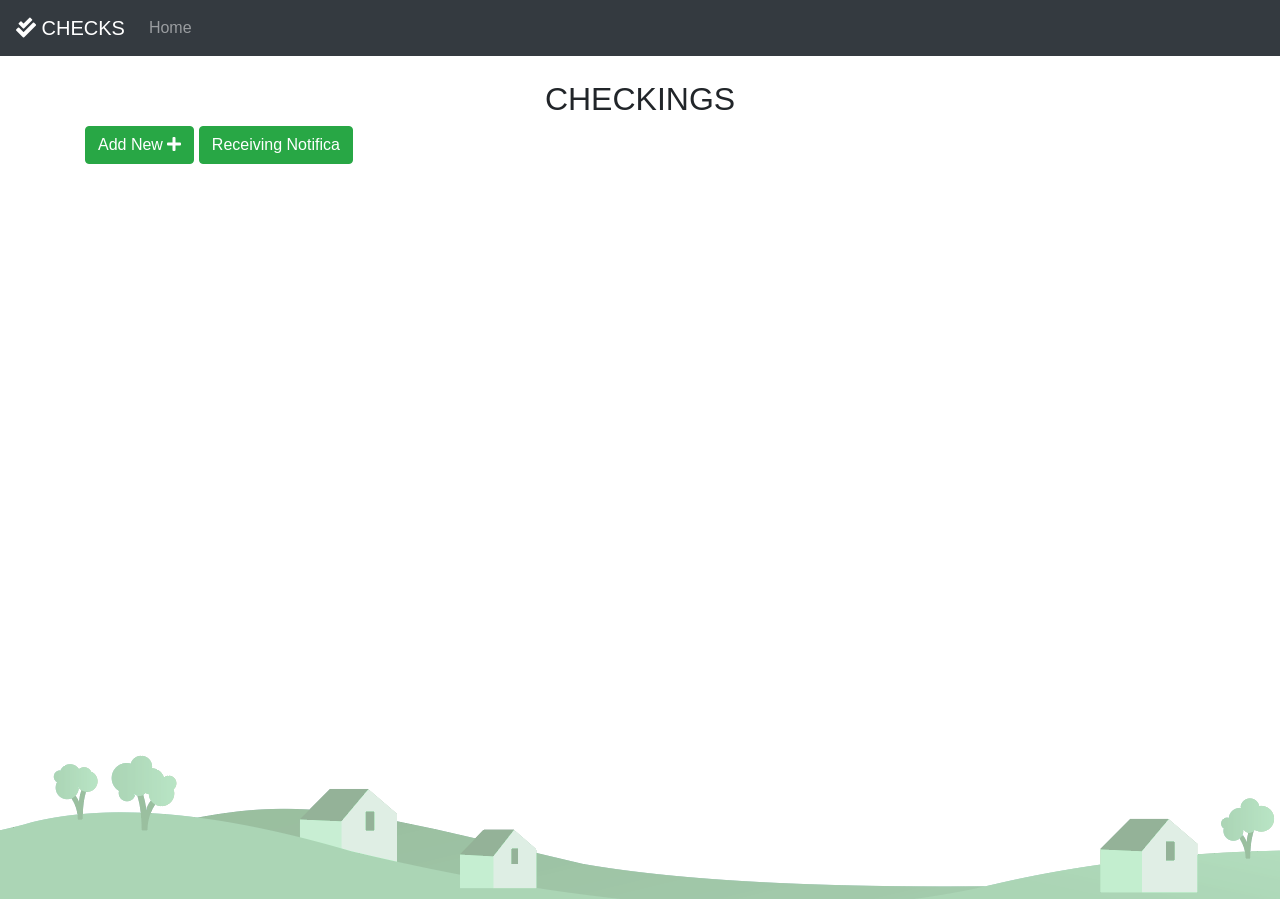
<file: index.html>
<html>

<head>
    <meta charset="UTF-8" />
    <meta name="viewport" content="width=device-width, initial-scale=1.0" />
    <meta http-equiv="X-UA-Compatible" content="ie=edge" />
    <link rel="icon" type="image/png" href="favicon.png">
    <link rel="stylesheet" href="lib/fontawesome/css/all.min.css">
    <link rel="stylesheet" href="lib/bootstrap-4.3.1-dist/css/bootstrap.css"  />

    <link rel="stylesheet" href="css/stylesheet.css">
    <link rel="manifest" href="manifest.json">
    <style media="screen">
    .welcome-text-container {
        margin-top: calc(20vh - 50px);
        text-align: center;
    }

    .welcome-logo>a {
        font-size: 60px;
        color: #A1BF57;
        cursor: pointer;
    }

    .welcome-help-text {
        margin-top: 60px;
        color: #848f99;
    }

    .welcome-help-text-two {
        color: #A1BF57;
    }

    .login-footer {
        width: 100%;
        background-image: url('images/login_bg.png');
        height: 20%;
        position: fixed;
        bottom: 0px;
        z-index: -30;
    }
    .help-toggle-class-create{
        display: none;
    }
    

    </style>
    <title>Checks</title>
</head>

<body>
    <nav class="navbar navbar-expand-md navbar-dark bg-dark fixed-top">
        <a class="navbar-brand" href="#"><i class="fas fa-check-double"></i> CHECKS</a>
        <button class="navbar-toggler" type="button" data-toggle="collapse" data-target="#navbarsExampleDefault" aria-controls="navbarsExampleDefault" aria-expanded="false" aria-label="Toggle navigation">
            <span class="navbar-toggler-icon"></span>
        </button>
        <div class="collapse navbar-collapse" id="navbarsExampleDefault">
            <ul class="navbar-nav mr-auto">
                <li class="nav-item ">
                    <a class="nav-link" href="index.html">Home </a>
                </li>
            </ul>
        </div>
    </nav>
    <div class="container help-toggle-class help-toggle-class-create">
        <div class="list-container">
            

            <h2 class="align-center">CREATE</h2>
            <div class="create-button-container">
                <a class="btn btn-light toggle-btn-class-create">CANCEL</a>
                <a class="btn btn-success float-right toggle-btn-class-create" id="submitBtn">SAVE</a>
            </div>
            <div class="add-list-container">
                <label for="checking-name">NAME YOUR HABIT:</label>
                <input type="text" class="form-control" name="checking-name" aria-describedby="habitHelp" placeholder="Enter Habit Name">
                <br/>
                <label for="checking-tyoe">BUILD OR QUIT THIS HABIT:</label>
                <br/>
                <div class="form-check form-check-inline">
                    <input class="form-check-input" type="radio" name="checking-type" id="checing-type-build" value="build">
                    <label class="form-check-label" for="checing-type-build">BUILD</label>
                </div>
                <div class="form-check form-check-inline">
                    <input class="form-check-input" type="radio" name="checking-type" id="checing-type-quit" value="quit">
                    <label class="form-check-label" for="checing-type-quit">QUIT</label>
                </div>
                <br/>
                <br/>
                <label for="checking-period">CHOOSE A PERIOD:</label>
                <br/>
                <div class="form-check form-check-inline">
                    <input class="form-check-input" type="radio" name="checking-period" id="checing-period-daily" value="daily">
                    <label class="form-check-label" for="checing-period-daily">DAILY</label>
                </div>
                <div class="form-check form-check-inline">
                    <input class="form-check-input" type="radio" name="checking-period" id="checing-period-weekly" value="weekly">
                    <label class="form-check-label" for="checing-period-weekly">WEEKLY</label>
                </div>
                <div class="form-check form-check-inline">
                    <input class="form-check-input" type="radio" name="checking-period" id="checing-period-monthly" value="monthly">
                    <label class="form-check-label" for="checing-period-monthly">MONTHLY</label>
                </div>
                <br/>
                <br/>
                <label for="checking-name">SET YOUR GOAL:</label>
                <input type="number" class="form-control" name="checking-goal" aria-describedby="habitHelp">
                <br/>
            </div>
        </div>
    </div>
    <div class="container help-toggle-class-list">
        <div class="list-container">
            <h2 class="align-center">CHECKINGS</h2>
            <a class="btn btn-success add-new-item-btn toggle-btn-class-list">Add New <i class="fas fa-plus"></i></a>
            <button id="notifications" class="btn btn-success">Receiving Notifica</button>
            <!-- <div class="build-component">
                <div class="build-component-progress-bar build-progress-help-class-one">
                </div>
                <div class="build-component-text-container">
                    <P class="build-component-title">WAKE UP EARLY</P>
                    <p class="build-component-text"> THIS WEEK: 03/04</p>
                </div>
            </div>
            <div class="build-component">
                <div class="build-component-progress-bar build-progress-help-class-two">
                </div>
                <div class="build-component-text-container">
                    <P class="build-component-title">WORKOUT</P>
                    <p class="build-component-text"> THIS MONTH: 05/10</p>
                </div>
            </div>
            <div class="build-component">
                <div class="build-component-progress-bar build-progress-help-class-three">
                </div>
                <div class="build-component-text-container">
                    <P class="build-component-title">LESS COFFEE</P>
                    <p class="build-component-text"> TODAY: 02/03</p>
                </div>
            </div> -->
            <div class="list-items"></div>
            <!-- </div> -->
        </div>
    </div>
    <div class="login-footer">
        <script src="https://code.jquery.com/jquery-3.3.1.slim.min.js" integrity="sha384-q8i/X+965DzO0rT7abK41JStQIAqVgRVzpbzo5smXKp4YfRvH+8abtTE1Pi6jizo" crossorigin="anonymous"></script>
        <script src="https://cdnjs.cloudflare.com/ajax/libs/popper.js/1.14.7/umd/popper.min.js" integrity="sha384-UO2eT0CpHqdSJQ6hJty5KVphtPhzWj9WO1clHTMGa3JDZwrnQq4sF86dIHNDz0W1" crossorigin="anonymous"></script>

        <script src="lib/bootstrap-4.3.1-dist/js/bootstrap.js" ></script>

        <script src="https://stackpath.bootstrapcdn.com/font-awesome/4.7.0/css/font-awesome.min.css"></script>
        <script src="scripts/app.js"></script>
        <script>
        
        </script>
</body>

</html>
</file>
<file: css/stylesheet.css>
body {
    padding-top: 5rem;
    background-color: #ffffff;
}

.starter-template {
    padding: 2rem 1rem;
    text-align: center;
}

h3.pull-right {
    text-align: right;
}

.login-container {
    border: 1px solid #000000;
}





/*start here is the stylesheet for the list page*/

h2.align-center {
    text-align: center;
}

.add-new-item-btn {
    cursor: pointer;
    color:#ffffff!important;
    /*margin-left: 10%;
    margin-top: 10px;*/
}

.checking-bar-container {}

.build-component {
    margin-left: 10%;
    margin-top: 20px;
    margin-bottom: 20px;
    width: 80%;
    height: 60px;
    border-radius: 8px;
    border: 2px solid #ccc;
    background-color: #eee;
    position: relative;
    z-index: 2;
}

.build-component-progress-bar {
    position: absolute;
    z-index: 10;
    border-top-left-radius: 6px;
    border-bottom-left-radius: 6px;

    height: 100%;

    padding: 10px;
}

.build-progress-help-class-one {
    width: 100%;
    background-color: #ffc107;
}

.build-progress-help-class-two {
    width: 100%;
    background-color: #E83750;
}

.build-progress-help-class-three {
    width: 100%;
    background-color: #4086E0;
}

.build-component-text-container {
    padding-top: 10px;
    padding-left: 30%;
    z-index: 30;
    position: relative;
}

.build-component-title {

    font-weight: 500;
    color: #444444;
    margin-bottom: 0;
}

.build-component-text {
    font-size: 12px;
    color: #444444;
}

.checks-button {
    position: absolute;
    z-index: 100;
    cursor: pointer;
}

.checks-dec-control {
    top: 10px;
    left: 10px;
}

.testred {
    color: red;
}

.checks-plus-control {
    top: 10px;

    right: 10px;
}



/*end here is the stylesheet for the list page*/


/*start here is the stylesheet for the create page*/

.create-button-container>.btn {
    width: 45%;
    display: inline-block;
}

.create-button-container {
    margin-top: 20px;
    margin-bottom: 20px;
}

.help-toggle-class-2 {
    display: none;
}








/*end here is the stylesheet for the create page*/
</file>
